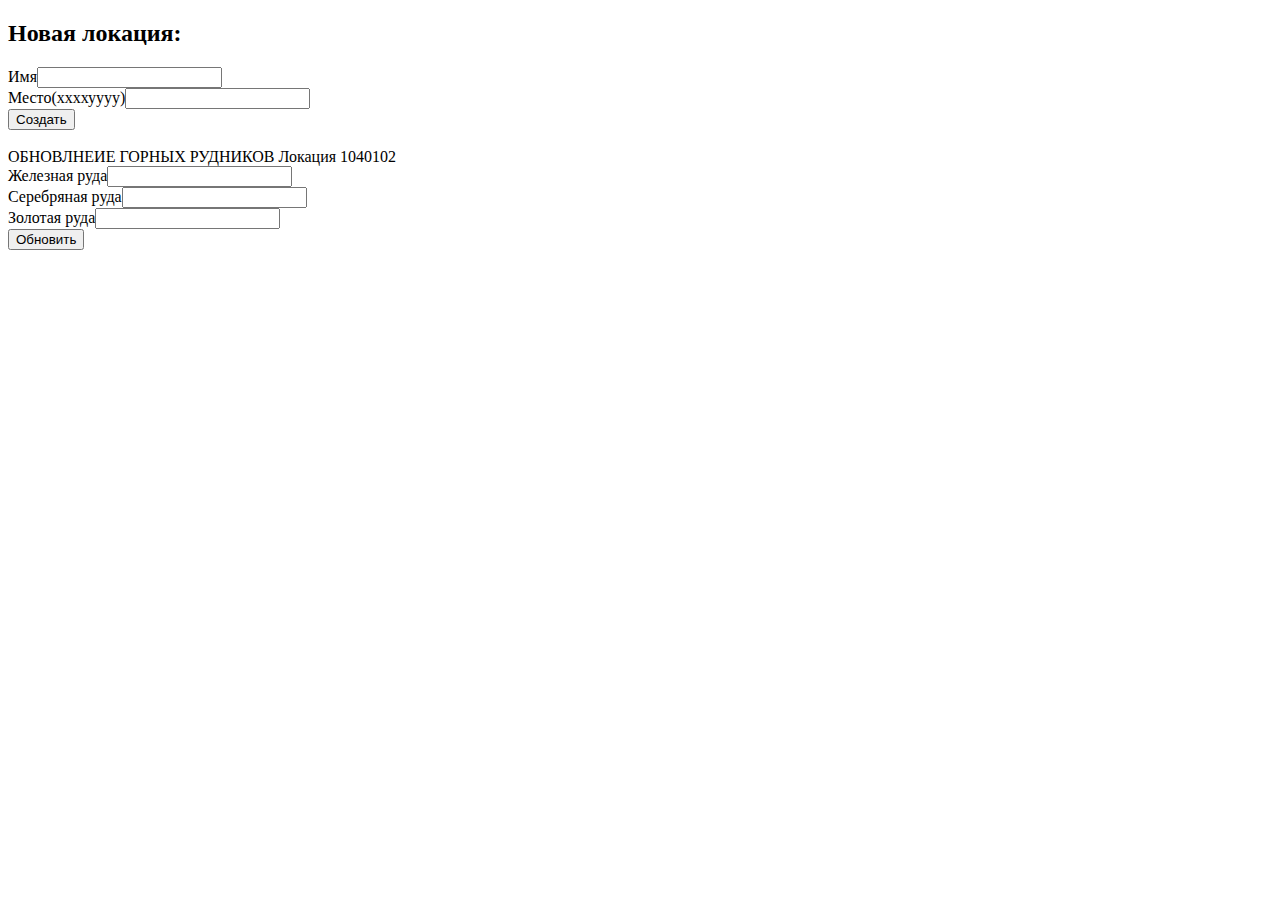
<file: src/main/webapp/add-location.html>
<!DOCTYPE html>
<html lang="en">
<head>
    <meta charset="UTF-8">
    <title>Создание локации</title>
</head>
<body>
<h2>Новая локация:</h2>

<form action="/add-map-location" method="post">
    Имя<input type="text" name="name"> <br>
    Место(ххххуууу)<input type="text" name="position"> <br>
    <input type="submit" value="Создать">
</form>
<br>

<form action="/update-iron-mind" method="post">
    ОБНОВЛНЕИЕ ГОРНЫХ РУДНИКОВ Локация 1040102<br>
    Железная руда<input type="text" name="iron"> <br>
    Серебряная руда<input type="text" name="silver"> <br>
    Золотая руда<input type="text" name="gold"> <br>
    <input type="submit" value="Обновить">
</form>
</body>
</html>
</file>
